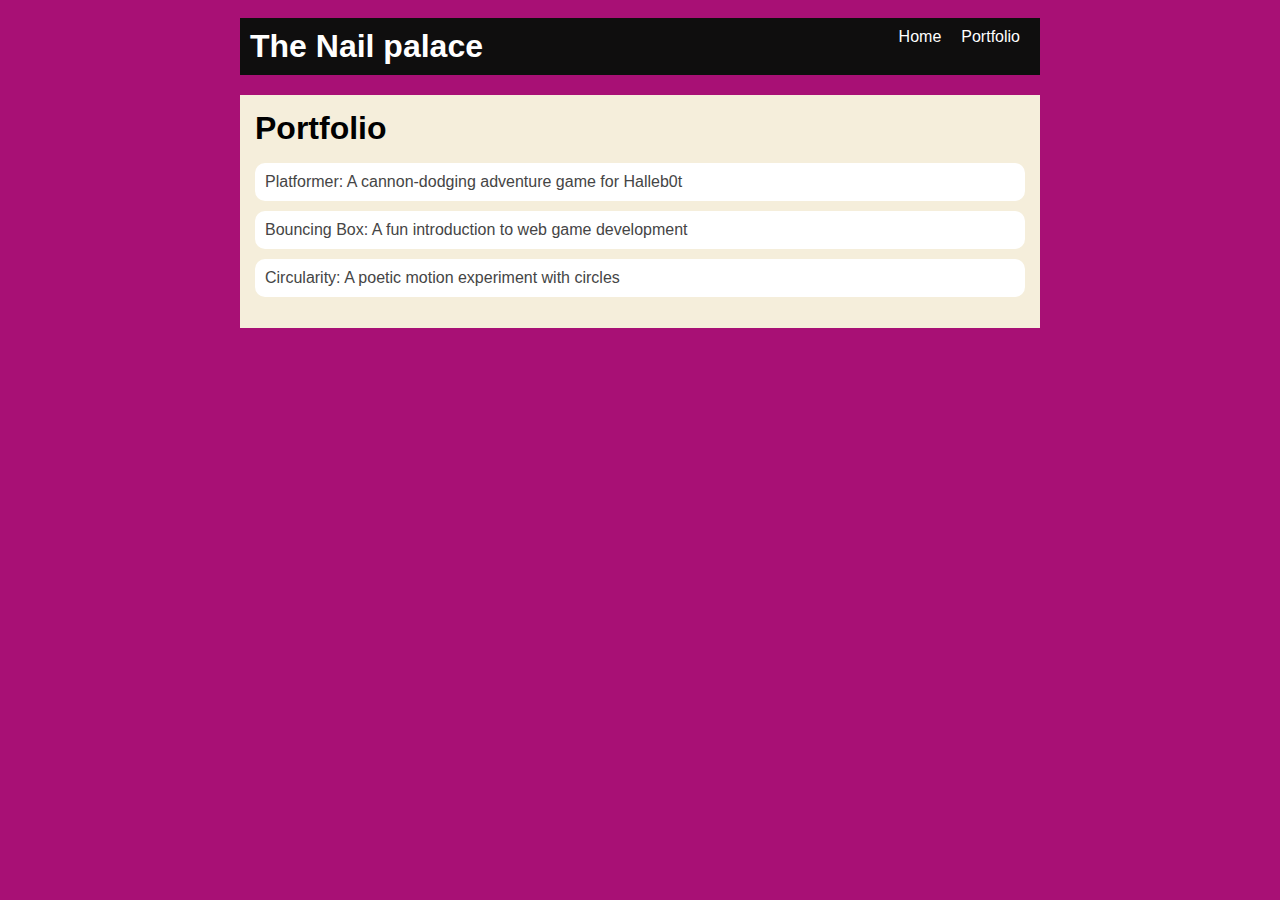
<file: portfolio.html>
<!DOCTYPE html>
<html>
  <head>
    <title>The Nail palace</title>
    <link rel="stylesheet" href="style.css" />
  </head>

  <body>
    <!-- All content goes here -->
    <div id="all-contents">
      <nav>
        <h1> The Nail palace</h1>
        <ul id="nav-ul">
            <li class="nav-li">
                <a href="index.html">Home</a>
              </li>
              <li class="nav-li">
                <a href="portfolio.html">Portfolio</a>
              </li> 
        </ul>
      </nav>

      <main>
        <div class="content">
            <h1>Portfolio</h1>
            <ul id="portfolio">
                <li>
                    <a href="fsd-projects/platformer/">Platformer: A cannon-dodging adventure game for Halleb0t</a>
                  </li>
                  <li>
                    <a href="fsd-projects/bouncing-box/">Bouncing Box: A fun introduction to web game development</a>
                  </li>
                  <li>
                    <a href="fsd-projects/circularity/">Circularity: A poetic motion experiment with circles</a>
                  </li>
            </ul>
        </div>
      </main>
    </div>
  </body>
</html>
</file>
<file: style.css>
body {
    background: rgb(168, 16, 117);
    color: rgb(255, 0, 195);
    padding: 10px;
    font-family: Arial, sans-serif;
}

#all-contents {
    max-width: 800px;
    margin: auto;
}

/* navigation menu */
nav {
    background: rgb(15, 14, 14);
    margin: 0 auto;
    display: flex;
    padding: 10px;
    margin-bottom: 20px;
}

h1 {
    display: flex;
    align-items: center;
    color: white;
    flex: 1;
    margin: 0;
}

#nav-ul {
    list-style-type: none;
    margin: 0;
    padding: 0;
    display: flex;
}

.nav-li {
    display: inline-block;
    padding: 0 10px;
}

a {
    text-decoration: none;
    color: #fff;
}

/* main container area beneath menu */
main {
    background: rgb(245, 238, 219);
    display: flex;
    margin-top: 20px;
}

.sidebar {
    margin-right: 25px;
    padding: 10px;
}

.sidebar-img {
    width: 200px;
}

.content {
    flex: 1;
    padding: 15px;
}

/* interests section styles */
#interests {
    border: 4px silver ridge;
    padding: 8px;
    margin-top: 20px;
}

h2, h3 {
    margin: 0px;
}
/* Portfolio styles */
.content h1 {
    color: black;
  }
  
  #portfolio {
    list-style-type: none;
    padding-left: 0;
  }
  
  #portfolio li {
    background: #fff;
    padding: 10px;
    border-radius: 10px;
    margin-bottom: 10px;
  }
  
  #portfolio li:hover {
    background: #eee;
  }
  
  #portfolio a {
    text-decoration: none;
    color: #454545;
  }
</file>
